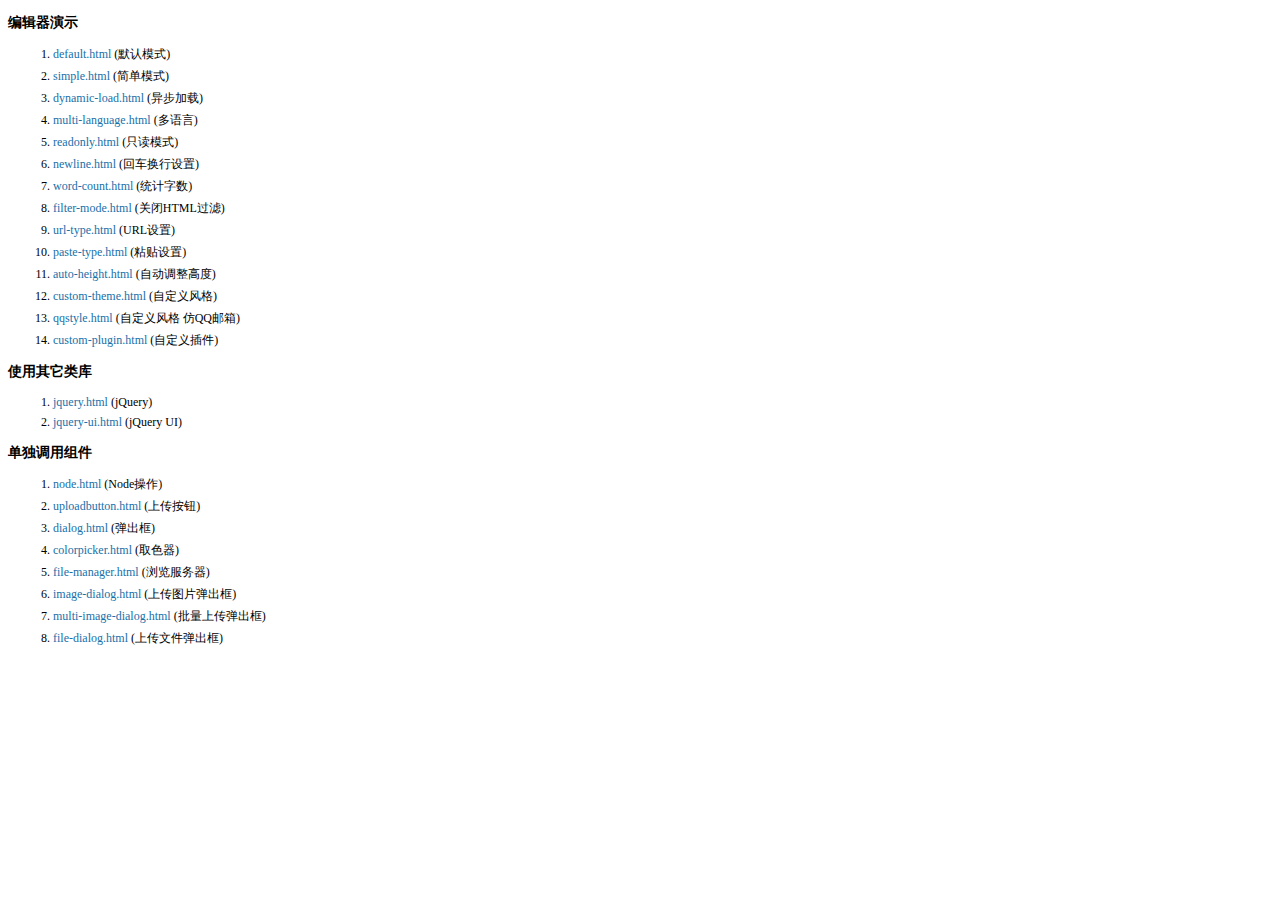
<file: Public/scene/kindeditor/examples/index.html>
<!doctype html>
<html>
	<head>
		<meta charset="utf-8" />
		<title>KindEditor Examples</title>
		<style>
			body {
				font-size: 12px;
				font-family: Tahoma, Simsun;
			}
			h3 {
				font-size: 14px;
			}
			a {
				color: #1870a9;
				text-decoration: none;
			}
			a:hover {
				color: #BC2A4D;
			}
			li {
				margin: 5px;
			}
		</style>
	</head>
	<body>
		<h3>编辑器演示</h3>
		<ol>
			<li><a href="default.html" target="_blank">default.html</a> (默认模式)</li>
			<li><a href="simple.html" target="_blank">simple.html</a> (简单模式)</li>
			<li><a href="dynamic-load.html" target="_blank">dynamic-load.html</a> (异步加载)</li>
			<li><a href="multi-language.html" target="_blank">multi-language.html</a> (多语言)</li>
			<li><a href="readonly.html" target="_blank">readonly.html</a> (只读模式)</li>
			<li><a href="newline.html" target="_blank">newline.html</a> (回车换行设置)</li>
			<li><a href="word-count.html" target="_blank">word-count.html</a> (统计字数)</li>
			<li><a href="filter-mode.html" target="_blank">filter-mode.html</a> (关闭HTML过滤)</li>
			<li><a href="url-type.html" target="_blank">url-type.html</a> (URL设置)</li>
			<li><a href="paste-type.html" target="_blank">paste-type.html</a> (粘贴设置)</li>
			<li><a href="auto-height.html" target="_blank">auto-height.html</a> (自动调整高度)</li>
			<li><a href="custom-theme.html" target="_blank">custom-theme.html</a> (自定义风格)</li>
			<li><a href="qqstyle.html" target="_blank">qqstyle.html</a> (自定义风格 仿QQ邮箱)</li>
			<li><a href="custom-plugin.html" target="_blank">custom-plugin.html</a> (自定义插件)</li>
		</ol>
		<h3>使用其它类库</h3>
		<ol>
			<li><a href="jquery.html" target="_blank">jquery.html</a> (jQuery)</li>
			<li><a href="jquery-ui.html" target="_blank">jquery-ui.html</a> (jQuery UI)</li>
		</ol>
		<h3>单独调用组件</h3>
		<ol>
			<li><a href="node.html" target="_blank">node.html</a> (Node操作)</li>
			<li><a href="uploadbutton.html" target="_blank">uploadbutton.html</a> (上传按钮)</li>
			<li><a href="dialog.html" target="_blank">dialog.html</a> (弹出框)</li>
			<li><a href="colorpicker.html" target="_blank">colorpicker.html</a> (取色器)</li>
			<li><a href="file-manager.html" target="_blank">file-manager.html</a> (浏览服务器)</li>
			<li><a href="image-dialog.html" target="_blank">image-dialog.html</a> (上传图片弹出框)</li>
			<li><a href="multi-image-dialog.html" target="_blank">multi-image-dialog.html</a> (批量上传弹出框)</li>
			<li><a href="file-dialog.html" target="_blank">file-dialog.html</a> (上传文件弹出框)</li>
		</ol>
	</body>
</html>
</file>
